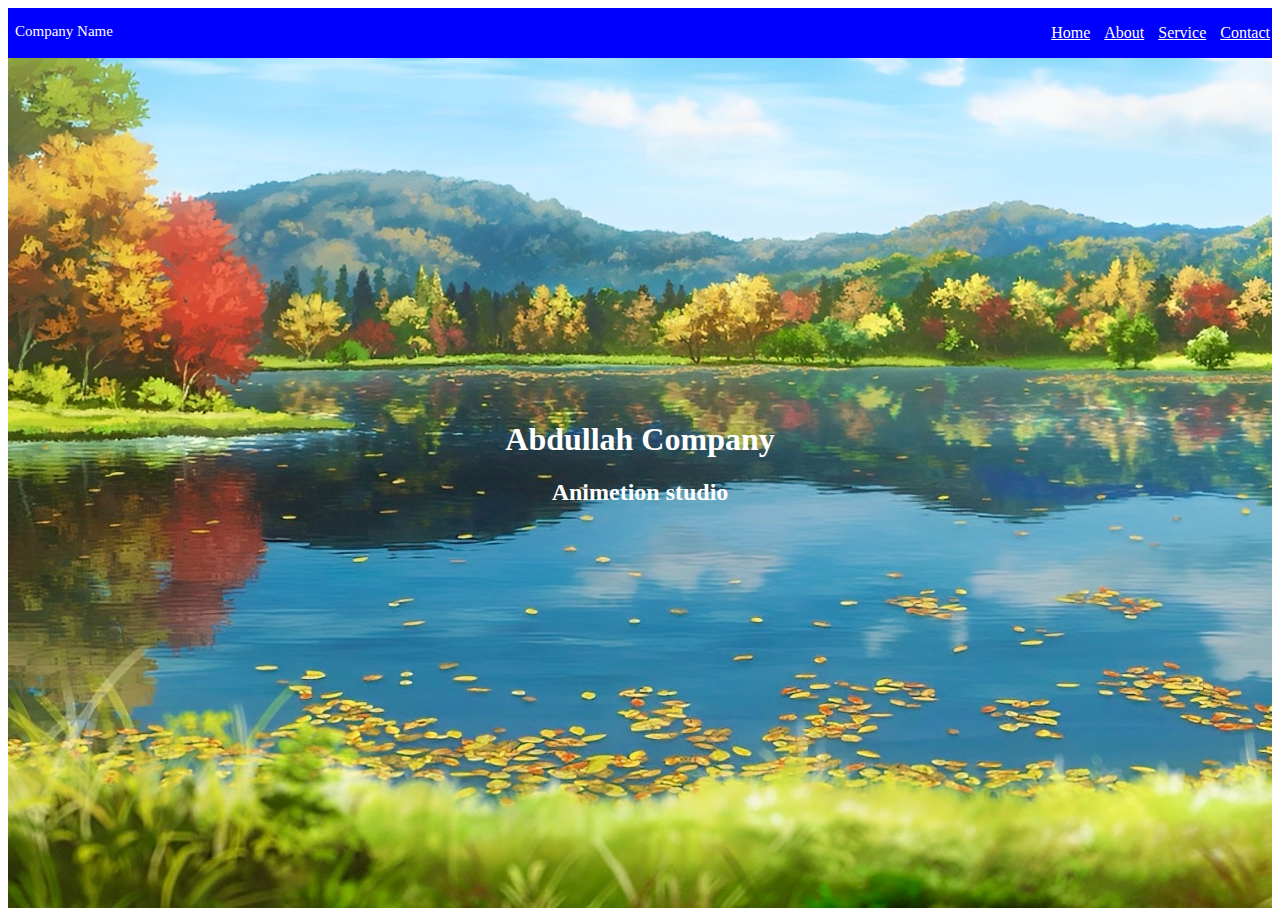
<file: index.html>
<!DOCTYPE html>
<html lang="en">
<head>
    <meta charset="UTF-8">
    <title>Abdullah</title>
    <link rel="stylesheet"href="style.css">
</head>
<body>
    <div class="home">
    <div class="nav">
        <div>Company Name</div>
        <ul>
            <li><a href="#">Home</a></li>
            <li><a href="./about.html">About</a></li>
            <li><a href="./service.html">Service</a></li>
            <li><a href="./contact.html">Contact</a></li>
        </ul>
        </div>
        <div class="text-container">
        <div>
            <h1>Abdullah Company</h1>
            <h2>Animetion studio</h2>
        </div>
        </div>
    </div>
    
</body>
</html>
</file>
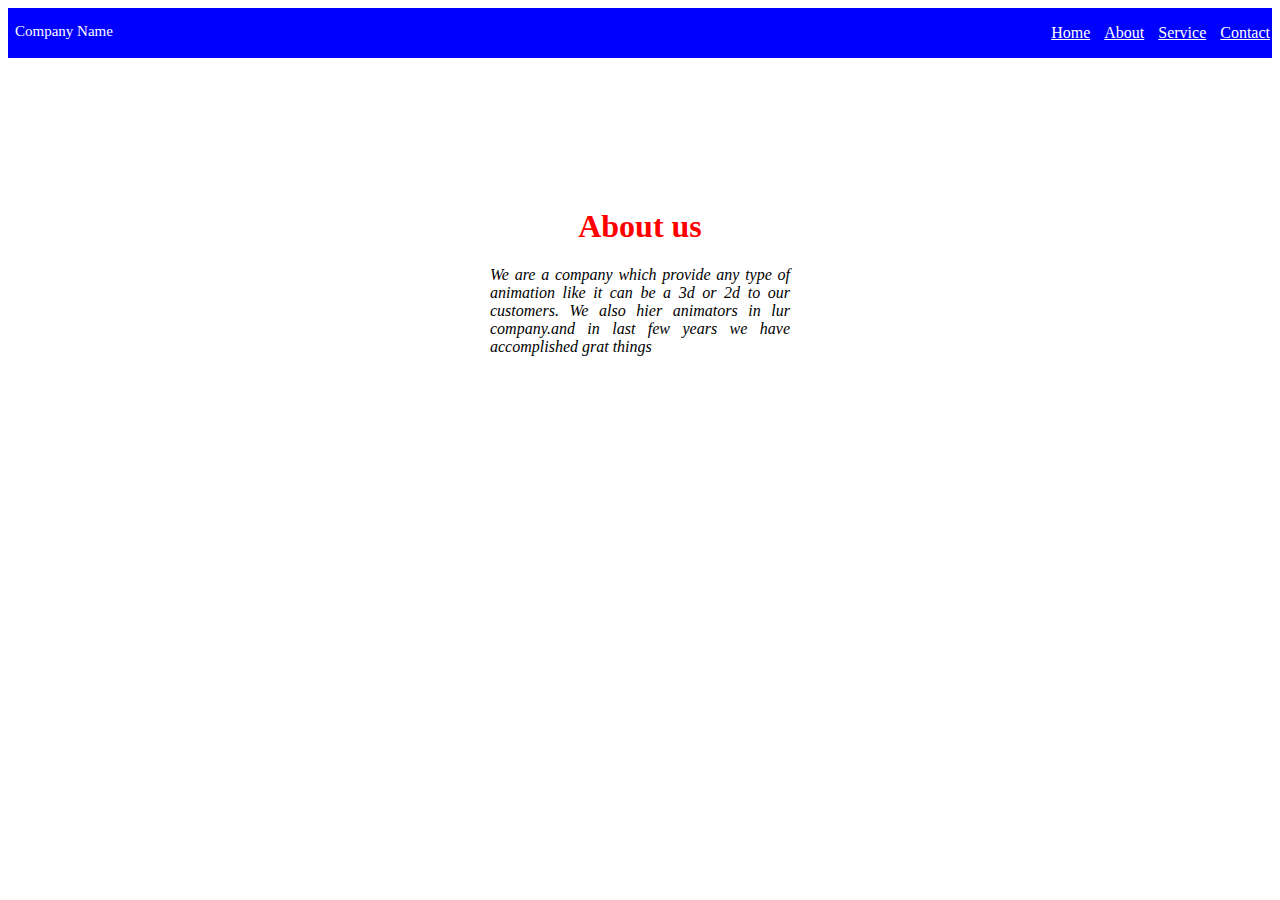
<file: about.html>
<!DOCTYPE html>
<html lang="en">
<head>
    <meta charset="UTF-8">
    <title>About Page</title>
    <link rel="stylesheet"href="style.css">
</head>
<body>
    <div class="about">
     <div class="nav">
         <div>Company Name</div>
        <ul>
            <li><a href="index.html">Home</a></li>
            <li><a href="./#">About</a></li>
            <li><a href="./service.html">Service</a></li>
            <li><a href="./contact.html">Contact</a></li>
        </ul>
     </div>
     <div class="about-content">
         <h1>About us</h1>
         <p><i>We are a company which provide any type of animation like it can be a 3d or 2d to our customers. We also hier animators in lur company.and in last few years we have accomplished grat things</i></p>
     </div>   
    </div>
    
</body>
</html>
</file>
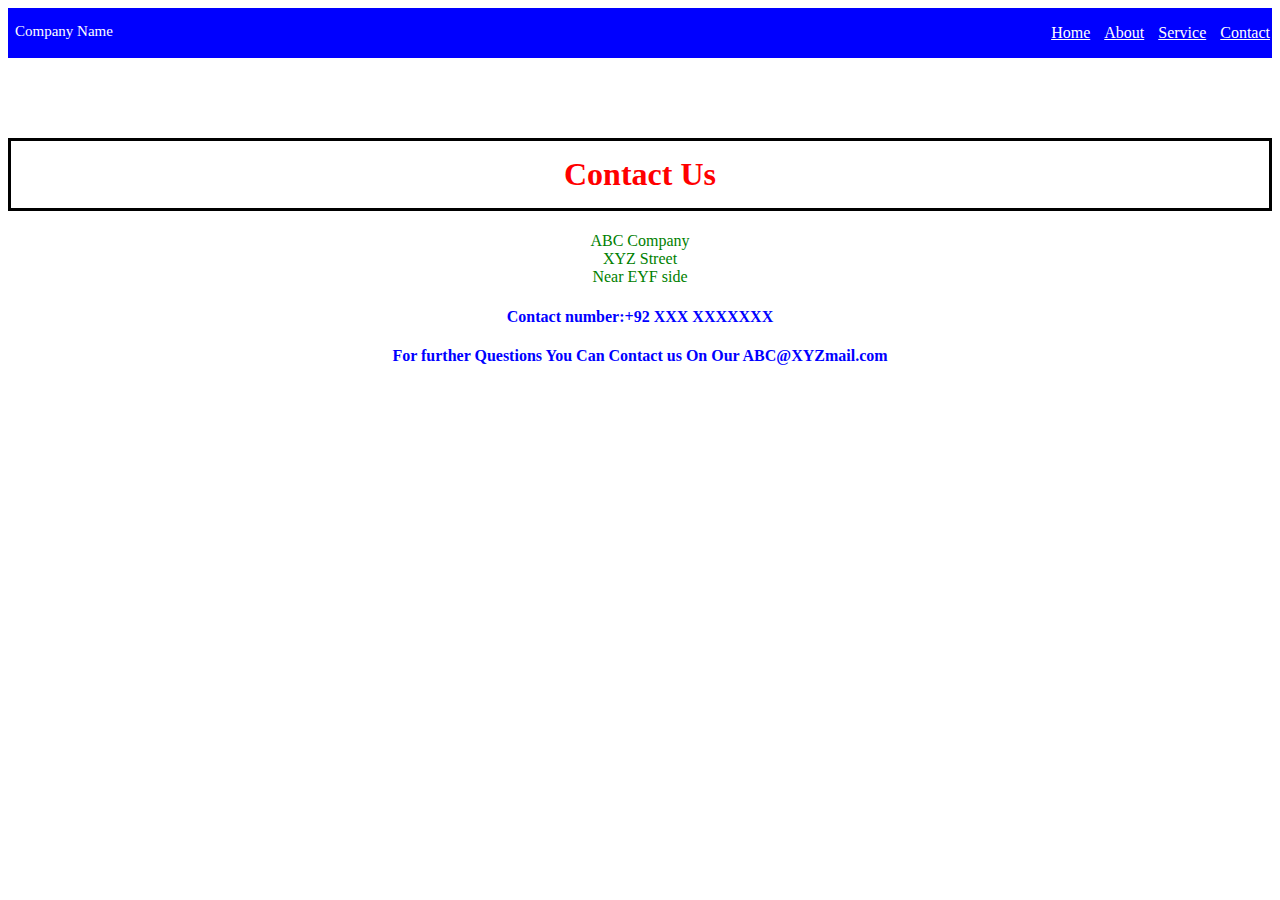
<file: contact.html>
<!DOCTYPE html>
<html lang="en">
<head>
    <meta charset="UTF-8">
    <title>Conatct</title>
    <link rel="stylesheet" href="style.css">
</head>
<body>
    <div class="contact">
        <div class="nav">
           <div>Company Name</div>
        <ul>
            <li><a href="index.html">Home</a></li>
            <li><a href="./about.html">About</a></li>
            <li><a href="./service.html">Service</a></li>
            <li><a href="#">Contact</a></li>
        </ul>    
        </div>
        <div class="contact-content">
            <h1>Contact Us</h1>
            <div class="address-holder">
                <p>
                  ABC Company<br/>
                  XYZ Street<br/>
                  Near EYF side<br/> 
                </p>
                <h4>Contact number:+92 XXX XXXXXXX</h4>
                <h4>For further Questions You Can Contact us On Our ABC@XYZmail.com</h4>
            </div>
        </div>
    </div>
</body>
</html>
</file>
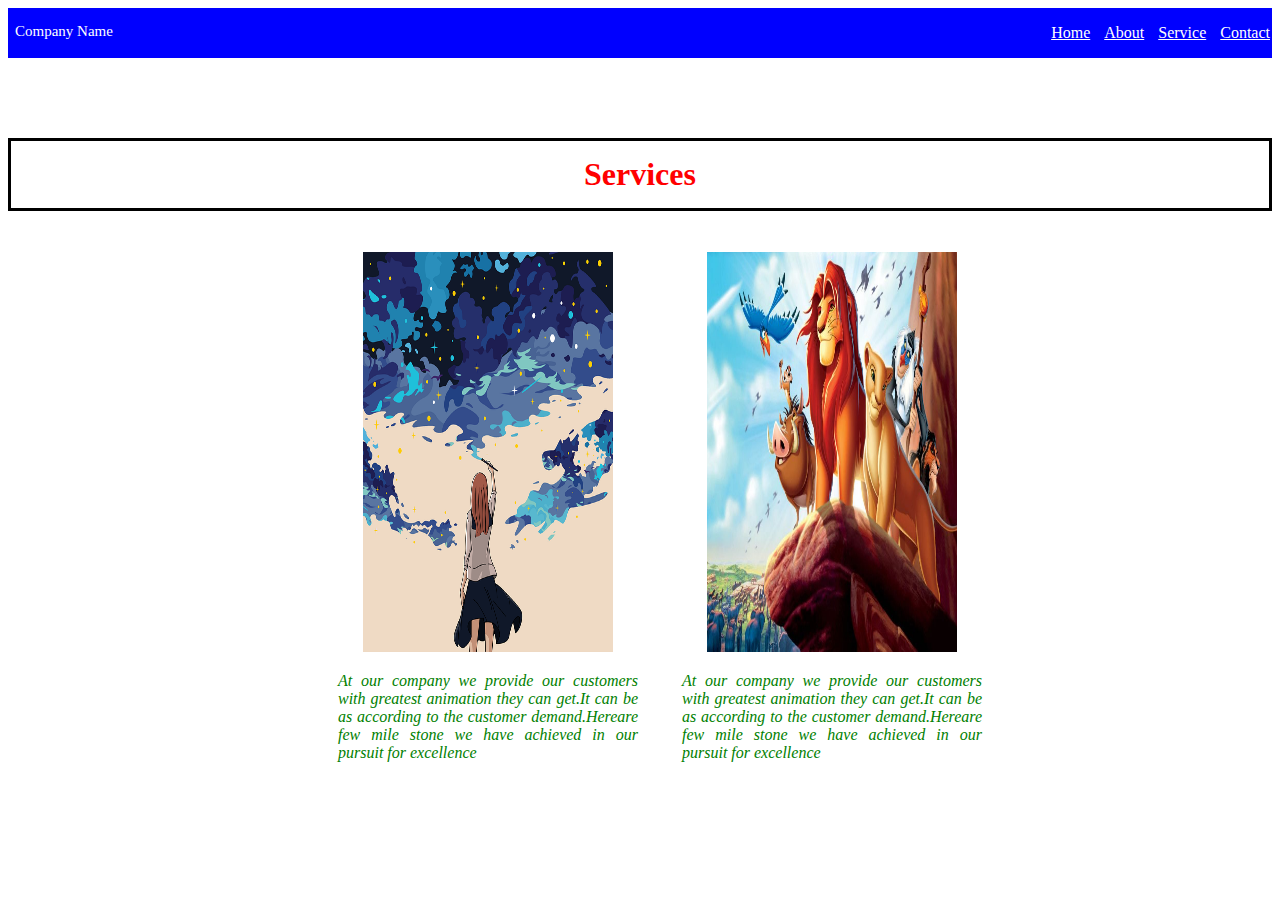
<file: service.html>
<!DOCTYPE html>
<html lang="en">
<head>
    <meta charset="UTF-8">
    <title>Services</title>
    <link rel="stylesheet"href="style.css">
</head>
<body>
    <div class="service">
        <div class="nav">
         <div>Company Name</div>
        <ul>
            <li><a href="index.html">Home</a></li>
            <li><a href="./about.html">About</a></li>
            <li><a href="#">Service</a></li>
            <li><a href="./contact.html">Contact</a></li>
        </ul>   
        </div>
        <div class="service-content">
            <h1>Services</h1>
            <div class="card-container">
                <ul>
                    <li>
                        <img src="girl.png"width="250"height="400"/>
                        <p><i>At our company we provide our customers with greatest animation they can get.It can be as according to the customer demand.Hereare few mile stone we have achieved in our pursuit for excellence</i></p>
                    </li>
                    <li>
                        <img src="lion king.jpg"width="250"height="400"/>
                        <p><i>At our company we provide our customers with greatest animation they can get.It can be as according to the customer demand.Hereare few mile stone we have achieved in our pursuit for excellence</i></p>
                    </li>
                </ul>
            </div>
        </div>
    </div>
    
</body>
</html>
</file>
<file: style.css>
.nav{
    height:50px;
    background:blue;
}
.home{
    background:url("Animex.jpeg");
    background-size:cover;
    height:100vh;
}
.nav div{
    display:inline-black;
    position: absolute;
    left:0;
    padding:15px;
    font-size:15px;
    color: white;
}
.nav ul{
    position: absolute;
    right:5px;
}
.nav ul li{
    display:inline-block;
}
.nav ul li a{
    color:white;
    padding:5px;
}
.home .text-container{
display:flex;
justify-content:center;
text-align: center;
align-items: center;
height:90vh;
color:white;
}
.about .about-content{
    margin:150px auto 0 auto;
    width:300px;
}
.about .about-content h1{
    text-align:center;
    color:red;
}
.about .about-content p{
    text-align: justify;
}
.service .service-content{
    margin:80px auto 0 auto;
    text-align:center;
}
.service .service-content h1{
    color:red;
    border-style:solid;
    border-color:black;
    border-size:20px;
    padding:15px;
}
.service-content .card-container ul li{
    list-style:none;
    display:inline-block;
    margin:20px;
    width:300px;
}
.service-content .card-container ul li p{
    text-align:justify;
    color:green
}
.contact .contact-content{
    margin:80px auto 0 auto;
    text-align:center;
}
.contact .contact-content h1{
    color:red;
    border-style:solid;
    border-color:black;
    border-size:30px;
    padding:15px;
}
.contact .contact-content .address-holder p{
    color:green;
}
.contact .contact-content .address-holder h4{
    color:blue;
}
</file>
